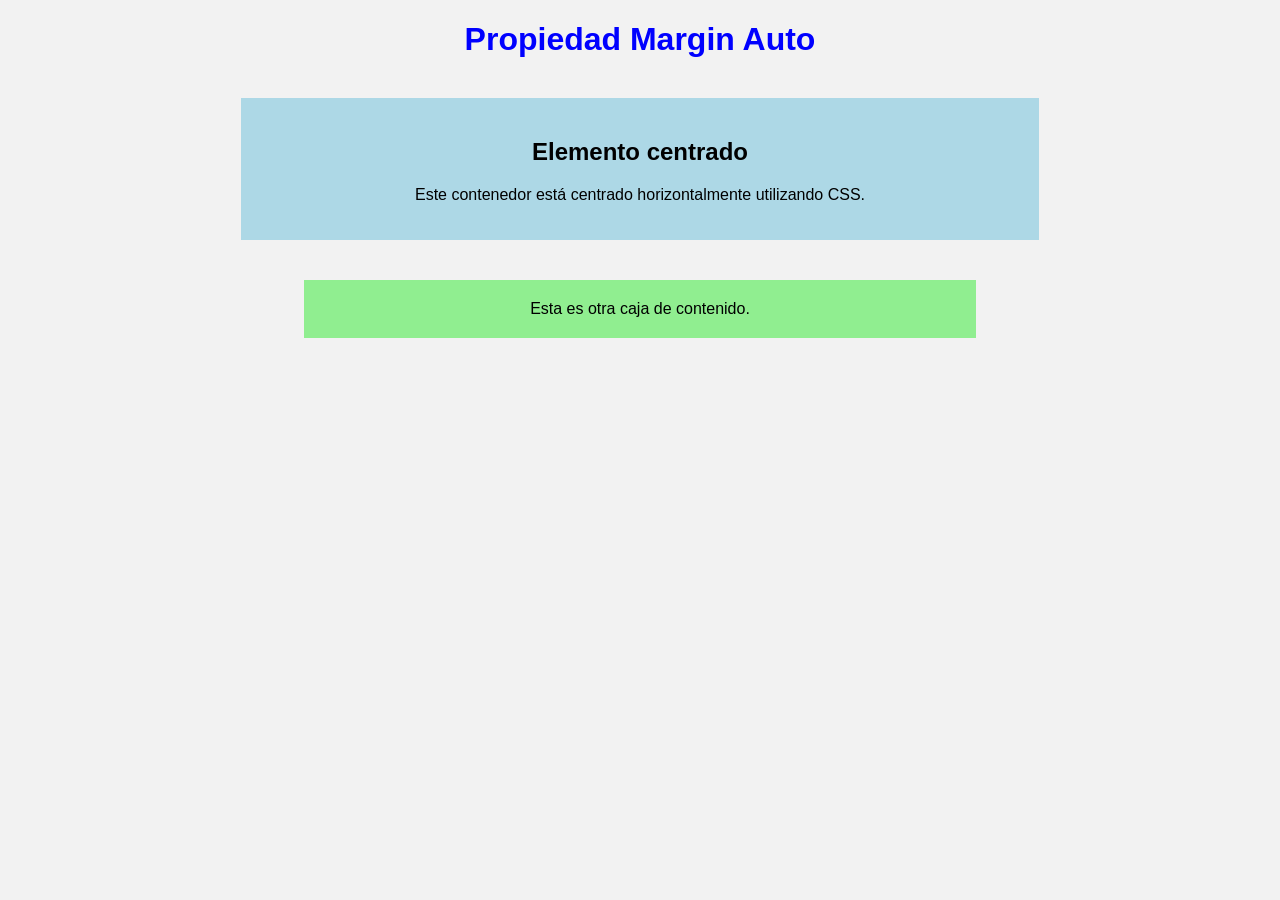
<file: index.html>
<!DOCTYPE html>
<html lang="es">
<head>
    <meta charset="UTF-8">
    <meta name="viewport" content="width=device-width, initial-scale=1.0">
    <title>Actividad 29-10</title>
    <link rel="stylesheet" href="style.css">
</head>
<body>

    <h1>Propiedad Margin Auto</h1>

    <div class="contenedor">
        <h2>Elemento centrado</h2>
        <p>Este contenedor está centrado horizontalmente utilizando CSS.</p>
    </div>

    <div class="caja">
        Esta es otra caja de contenido.
    </div>

</body>
</html>
</file>
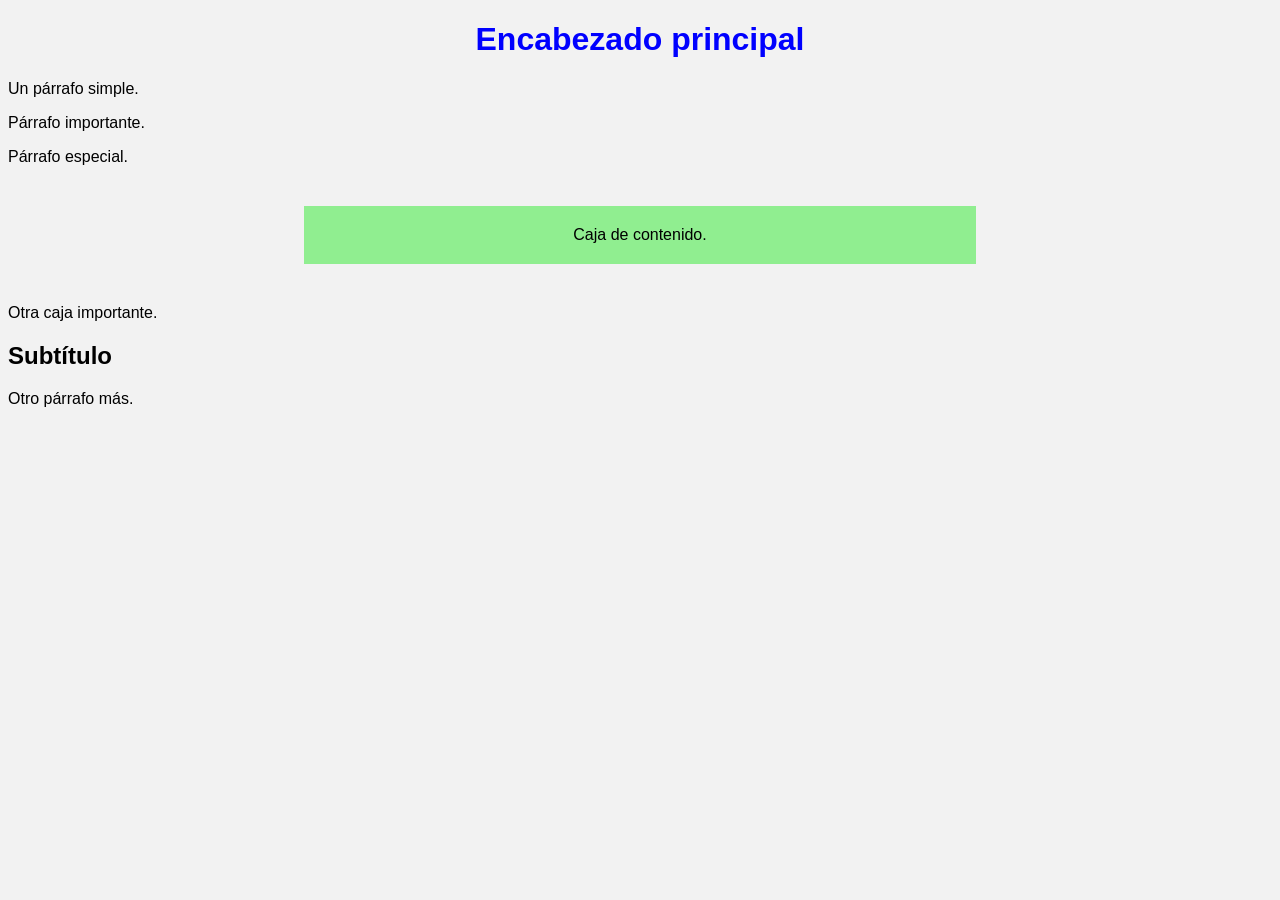
<file:  index.html>
<!DOCTYPE html>
<html lang="es">
<head>
    <meta charset="UTF-8">
    <meta name="viewport" content="width=device-width, initial-scale=1.0">
    <title>Actividad CSS 1</title>
    <link rel="stylesheet" href="style.css">
</head>
<body>

    <h1>Encabezado principal</h1>

    <p>Un párrafo simple.</p>

    <p class="importante">Párrafo importante.</p>

    <p id="especial">Párrafo especial.</p>

    <div class="caja">Caja de contenido.</div>

    <div class="importante">Otra caja importante.</div>

    <h2>Subtítulo</h2>

    <p>Otro párrafo más.</p>

</body>
</html>
</file>
<file: style.css>
body {
    font-family: Arial, sans-serif;
    background-color: #f2f2f2;
}

h1 {
    text-align: center;
    color: blue;
}

.contenedor {
    width: 60%;
    background-color: lightblue;
    padding: 20px;
    margin: 40px auto;
    text-align: center;
}

.caja {
    width: 50%;
    background-color: lightgreen;
    padding: 20px;
    margin: 40px auto;
    text-align: center;
}
</file>
